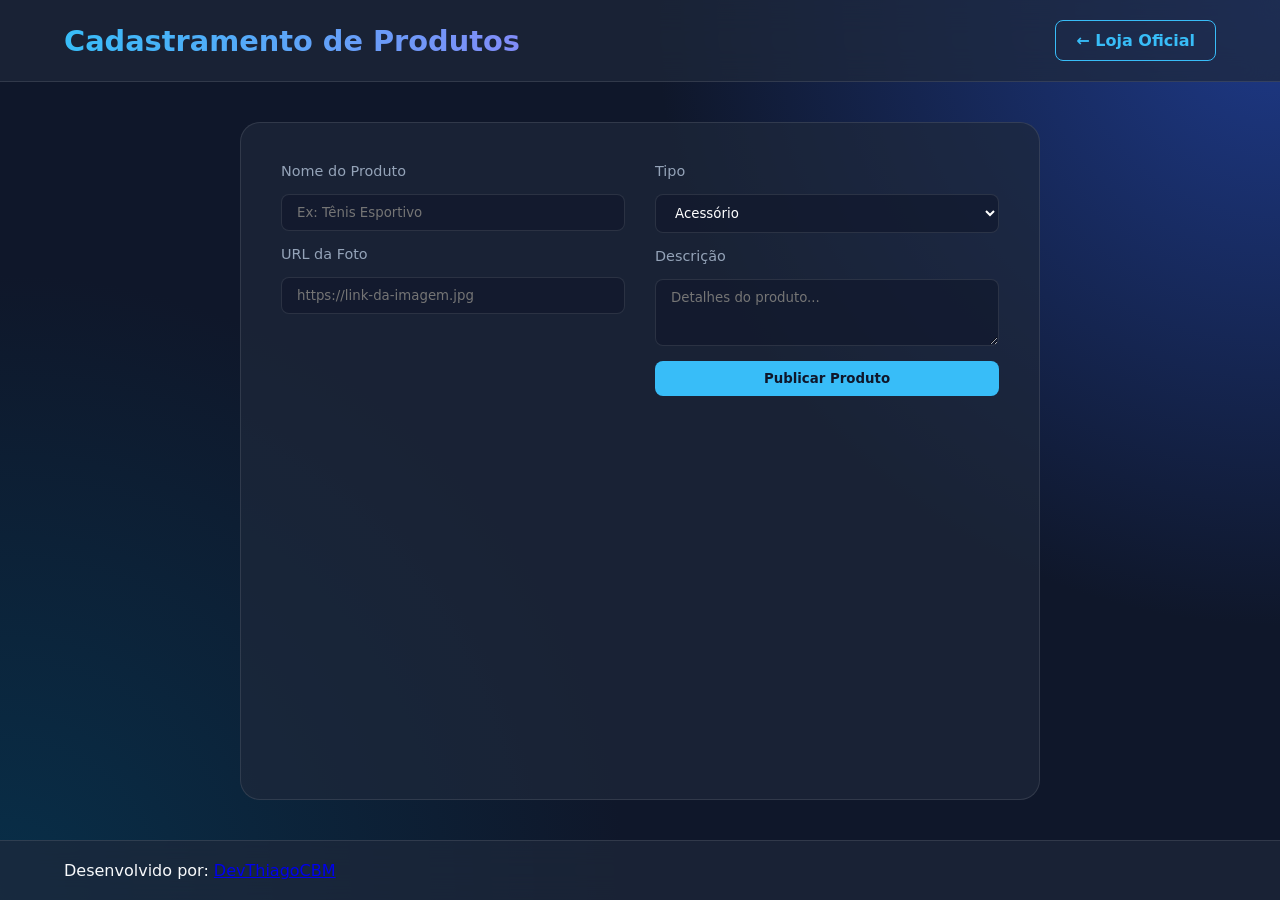
<file: exercicios/pratica2/cadastrar-produto.html>
<!DOCTYPE html>
<html lang="pt-br">
<head>
    <meta charset="UTF-8">
    <meta name="viewport" content="width=device-width, initial-scale=1.0">
    <title>Cadastrar Produto</title>
    <link rel="stylesheet" href="style.css">
    <script src="script.js" defer></script>
</head>
<body>
    <header class="glass-header">
        <div class="logo-area">
            <h1>Cadastramento de Produtos</h1>
        </div>
        <nav class="nav-menu">
            <a href="index.html" class="btn-nav btn-outline">← Loja Oficial</a>
        </nav>
    </header>

    <main class="container form-container">
        <form id="form-cadastro" class="glass-form">
            <section id="foto-e-nome-do-produto" class="form-group">
                <label for="nomeProduto">Nome do Produto</label>
                <input type="text" id="nomeProduto" required placeholder="Ex: Tênis Esportivo">
                
                <label for="urlFoto">URL da Foto</label>
                <input type="url" id="urlFoto" required placeholder="https://link-da-imagem.jpg">
            </section>
            
            <section id="descricao-tags-e-tipo-do-produto-e-publi" class="form-group">
                <label for="tipoProduto">Tipo</label>
                <select id="tipoProduto">
                    <option value="acessorio">Acessório</option>
                    <option value="vestimenta">Vestimenta</option>
                    <option value="item">Item</option>
                </select>

                <label for="descProduto">Descrição</label>
                <textarea id="descProduto" rows="3" required placeholder="Detalhes do produto..."></textarea>
                
                <button type="submit" class="btn-submit">Publicar Produto</button>
            </section>
        </form>
    </main>

    <footer class="glass-footer">
        <div id="dev" class="footer-info">
            <p>Desenvolvido por: <a href="#">DevThiagoCBM</a></p>
        </div>
    </footer>
</body>
</html>
</file>
<file: exercicios/pratica2/style.css>
/* =========================================
   RESET E VARIÁVEIS
   ========================================= */
* {
    box-sizing: border-box;
    margin: 0;
    padding: 0;
    font-family: 'Inter', system-ui, sans-serif;
}

:root {
    --bg-color: #0f172a;
    --text-main: #f8fafc;
    --text-muted: #94a3b8;
    --glass-bg: rgba(30, 41, 59, 0.7);
    --glass-border: rgba(255, 255, 255, 0.1);
    --primary: #38bdf8;
    --primary-hover: #0284c7;
}

body {
    animation: fadeIn 0.6s cubic-bezier(0.16, 1, 0.3, 1) forwards;
    background: var(--bg-color);
    background-image: radial-gradient(circle at top right, #1e3a8a 0%, transparent 40%),
                      radial-gradient(circle at bottom left, #082f49 0%, transparent 40%);
    color: var(--text-main);
    min-height: 100vh;
    display: flex;
    flex-direction: column;
}
.fade-out {
    animation: fadeOut 0.4s ease-in forwards !important;
}

@keyframes fadeIn {
    from { 
        opacity: 0; 
        transform: translateY(20px); 
    }
    to { 
        opacity: 1; 
        transform: translateY(0); 
    }
}

@keyframes fadeOut {
    from { 
        opacity: 1; 
        transform: translateY(0); 
    }
    to { 
        opacity: 0; 
        transform: translateY(-20px); 
    }
}
/* =========================================
   HEADER & FOOTER (GLASSMORPHISM)
   ========================================= */
.glass-header, .glass-footer {
    background: var(--glass-bg);
    backdrop-filter: blur(16px);
    -webkit-backdrop-filter: blur(16px);
    border-bottom: 1px solid var(--glass-border);
    padding: 20px 5%;
    display: flex;
    justify-content: space-between;
    align-items: center;
    position: sticky;
    top: 0;
    z-index: 100;
}

.glass-footer {
    border-bottom: none;
    border-top: 1px solid var(--glass-border);
    margin-top: auto; /* Empurra pro final da tela */
    bottom: 0;
}

.logo-area h1 {
    font-size: 1.8rem;
    background: linear-gradient(to right, #38bdf8, #818cf8);
    -webkit-background-clip: text;
    -webkit-text-fill-color: transparent;
}

.logo-area h2 {
    font-size: 0.9rem;
    color: var(--text-muted);
    font-weight: 400;
}

/* =========================================
   NAVEGAÇÃO E INPUTS
   ========================================= */
.nav-menu {
    display: flex;
    gap: 15px;
    align-items: center;
}

input, textarea, select {
    background: rgba(15, 23, 42, 0.6);
    border: 1px solid var(--glass-border);
    color: white;
    padding: 10px 15px;
    border-radius: 8px;
    outline: none;
    transition: 0.3s;
}

input:focus, textarea:focus, select:focus {
    border-color: var(--primary);
    box-shadow: 0 0 10px rgba(56, 189, 248, 0.2);
}

.btn-nav, .btn-submit {
    background: var(--primary);
    color: #0f172a;
    text-decoration: none;
    padding: 10px 20px;
    border-radius: 8px;
    font-weight: 600;
    transition: 0.3s;
    border: none;
    cursor: pointer;
}

.btn-nav:hover, .btn-submit:hover {
    background: var(--primary-hover);
    transform: translateY(-2px);
}

.btn-outline {
    background: transparent;
    color: var(--primary);
    border: 1px solid var(--primary);
}

/* =========================================
   MAIN E PRODUTOS
   ========================================= */
.container {
    padding: 40px 5%;
    flex: 1;
}

.filter-section {
    display: flex;
    gap: 10px;
    margin-bottom: 30px;
}

.btn-filter {
    background: var(--glass-bg);
    border: 1px solid var(--glass-border);
    color: var(--text-main);
    padding: 8px 16px;
    border-radius: 20px;
    cursor: pointer;
    transition: 0.3s;
}

.btn-filter:hover, .btn-filter.active {
    background: var(--primary);
    color: #0f172a;
    border-color: var(--primary);
}

.products-grid {
    display: grid;
    grid-template-columns: repeat(auto-fill, minmax(280px, 1fr));
    gap: 25px;
}

.produto-card {
    background: var(--glass-bg);
    border: 1px solid var(--glass-border);
    border-radius: 16px;
    padding: 15px;
    transition: 0.4s ease;
    display: flex;
    flex-direction: column;
    gap: 10px;
}

.produto-card:hover {
    transform: translateY(-10px);
    box-shadow: 0 15px 30px rgba(0, 0, 0, 0.3);
    border-color: rgba(56, 189, 248, 0.4);
}

.produto-img {
    width: 100%;
    height: 200px;
    object-fit: cover;
    border-radius: 12px;
}

/* =========================================
   FORMULÁRIO DE CADASTRO
   ========================================= */
.form-container {
    display: flex;
    justify-content: center;
}

.glass-form {
    background: var(--glass-bg);
    padding: 40px;
    border-radius: 20px;
    border: 1px solid var(--glass-border);
    width: 100%;
    max-width: 800px;
    display: grid;
    grid-template-columns: 1fr 1fr;
    gap: 30px;
}

.form-group {
    display: flex;
    flex-direction: column;
    gap: 15px;
}

.form-group label {
    font-size: 0.9rem;
    color: var(--text-muted);
}
</file>
